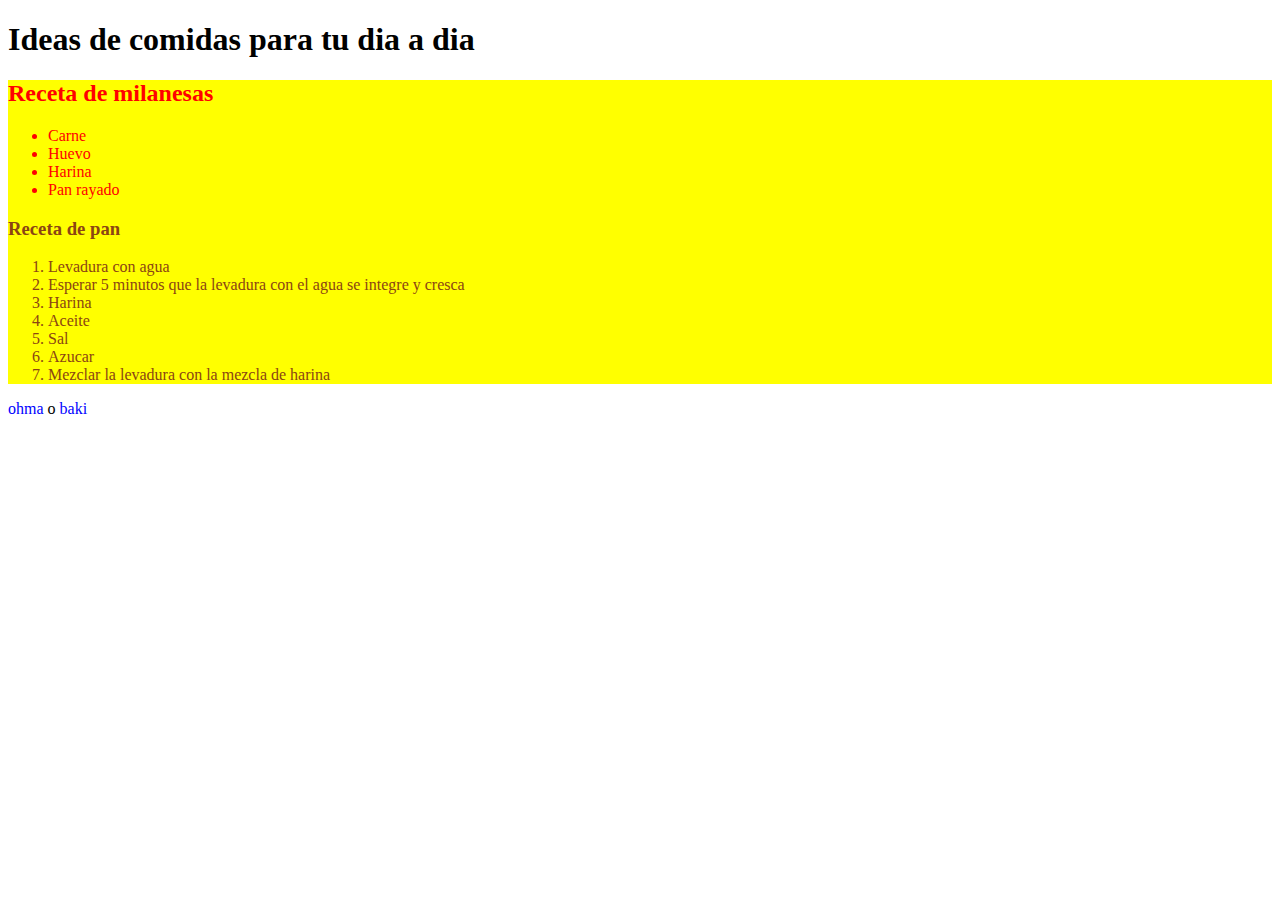
<file: Curso de HTML Y CSS/Index.html>
<!DOCTYPE html>
<html lang="es">
    <head>
        <title> Pagina de comida</title>
        <meta charset="utf-8">
        <link rel="stylesheet" href="style.css">
    </head>
    <body>
        <h1>Ideas de comidas para tu dia a dia</h1>
       
        <article class="cont_comida">
            <section class="style_milanesa">

                <h2>Receta de milanesas</h2>

                <ul>
                    <li>Carne</li>
                    <li>Huevo</li>
                    <li>Harina</li>
                    <li>Pan rayado</li>
                </ul>

            </section>

            <section class="style_pan">

                <h3>Receta de pan</h3>
                <ol>
                    <li>Levadura con agua</li>
                    <li>Esperar 5 minutos que la levadura con el agua se integre y cresca</li>
                    <li>Harina</li>
                    <li>Aceite</li>
                    <li>Sal</li>
                    <li>Azucar</li>
                    <li>Mezclar la levadura con la mezcla de harina</li>
                </ol>

            </section>
        </article>

        <a href="paginas/ohma.html">ohma</a> o 
        <a href="paginas/baki.html">baki</a>
    </body>
</html>
</file>
<file: Curso de HTML Y CSS/style.css>
a,
a:visited{
    color:blue;
    text-decoration:none;
}

a:hover{
    text-decoration:underline;
}

a:active{
    color:orange;
}


a:focus{
    background-color: lightgrey;
}

.cont_comida{
    background-color: yellow;
    
}

.style_milanesa{
    color: red;

}

.style_pan{

    color: saddlebrown;
}
</file>
